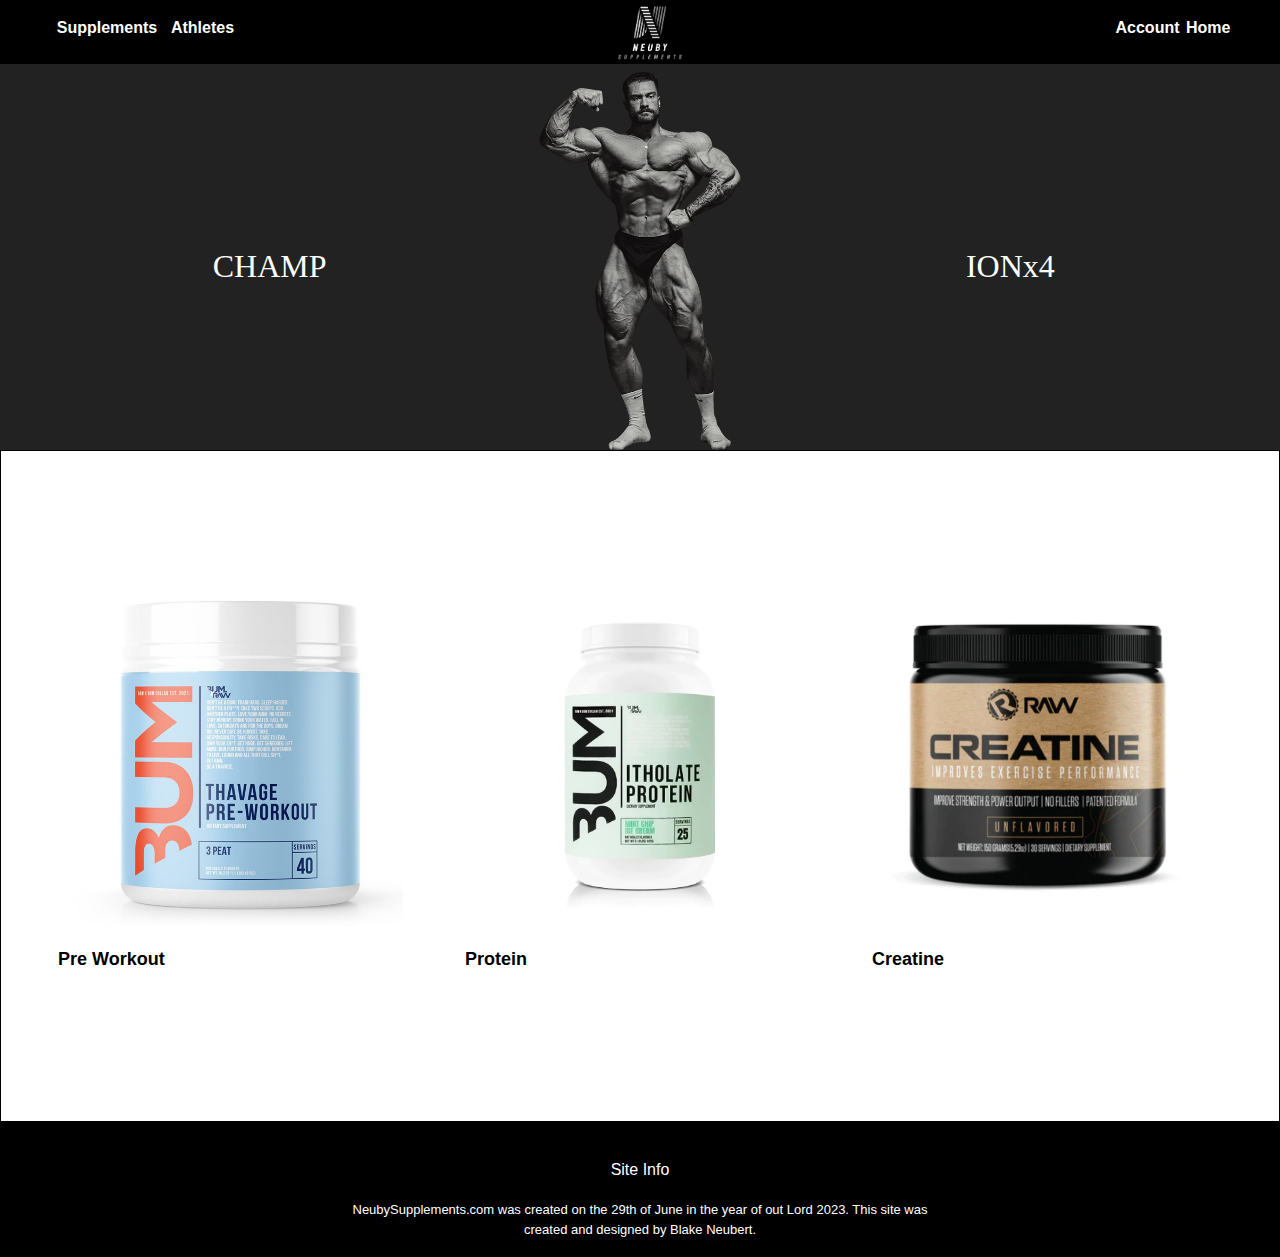
<file: Front page/index.html>
<!DOCTYPE html>
<html lang="en">
<head>
    <meta charset="UTF-8"> 
    <meta name="viewport" content="width=device-width, initial-scale=1.0">
    <title>Neuby Supplements</title>
    <link rel="icon" type="image/x-icon" href="../Assets/Screenshot 2023-06-28 at 8.50.18 PM.png"/>
    <link rel="stylesheet" href="../reset.css">
    <link rel="stylesheet" href="main.css">
    <script src="./script.js"></script>
</head>
<body>
    <header class="header-one">

        <div class="left-head">
            <nav class="supplements-athletes">
                <a href="#profile-container" style="text-decoration: none;">Supplements</a>
                <a href="../Athletes/athletes.html"  style="text-decoration: none;">Athletes</a>
            </nav>
        </div>

        <div class="center-logo">
            <img src="../Assets/Screenshot 2023-06-28 at 8.50.18 PM.png" alt="neuby logo">
        </div>

        <div class="right-head">
            <nav class="create-account">
                <a href="../Create Account/create-account.html"  style="text-decoration: none;">Account</a>
                <a href="./index.html" style="text-decoration: none;">Home</a>
            </nav>
        </div>
    </header>

<main>
    <div class="arnold-pic">
        <div class="daddy">CHAMP</div>
        <img onclick="easteregg()" src="../Assets/chris_bumstead.png" alt="arnold being hot" class="arnold">
        <div class="daddy-two">IONx4</div>
    </div>

    <div class="profile-container" id="profile-container">
        <div class="sups-three-img">
            <div class="img-prod"><img src="../Assets/pre-workout.jpeg" alt="pre workout"></div>
            <div class="products-text">Pre Workout</div>
        </div>
        <div class="sups-three-img">
            <div class="img-prod"><img src="../Assets/protein.webp" alt="protein"></div>
            <div class="products-text">Protein</div>
        </div>
        <div class="sups-three-img">
            <div class="img-prod"><img src="../Assets/Screenshot 2023-07-02 at 11.39.49 AM.png" alt="creatine"></div>
            <div class="products-text">Creatine</div>
        </div>
    </div>
</main>

<footer class="footer">
    <div class="footer-info">Site Info</div>
    <div class="footer-text">NeubySupplements.com was created on the 29th of June in the year of out Lord 2023. This site was created and designed by Blake Neubert.</div>
</footer>
    
</body>
</html>
</file>
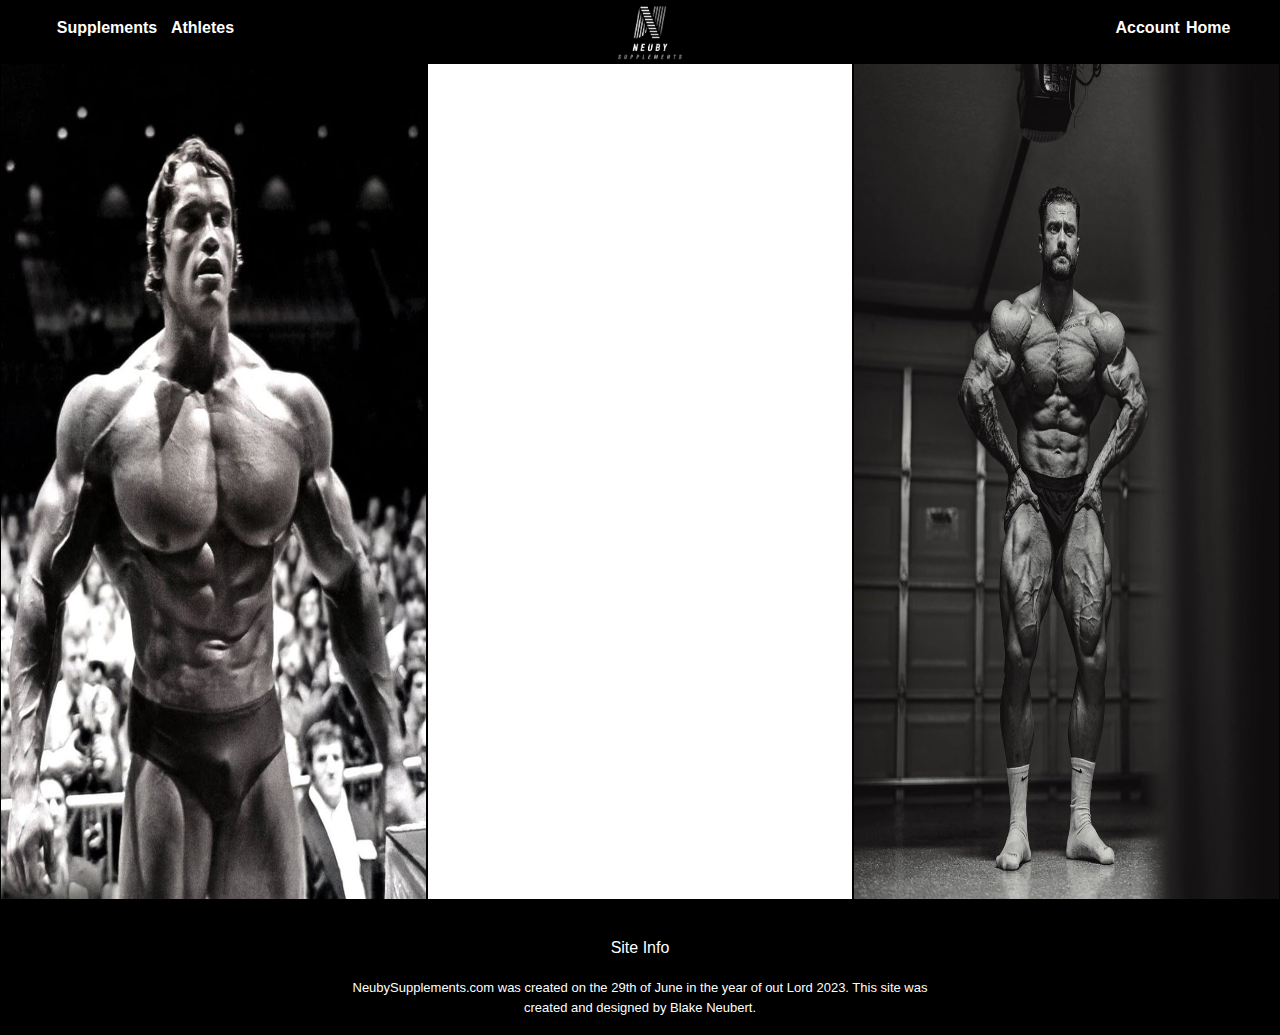
<file: Athletes/athletes.html>
<!DOCTYPE html>
<html lang="en">
<head>
    <meta charset="UTF-8">
    <meta name="viewport" content="width=device-width, initial-scale=1.0">
    <title>Neuby Supplements</title>
    <link rel="icon" type="image/x-icon" href="../Assets/Screenshot 2023-06-28 at 8.50.18 PM.png"/>
    <link rel="stylesheet" href="../reset.css">
    <link rel="stylesheet" href="./athletes.css">
    
</head>
<body>
    <header class="header-one">

        <div class="left-head">
            <nav class="supplements-athletes">
                <a href="../Front page/index.html#profile-container"  style="text-decoration: none;">Supplements</a>
                <a href="./athletes.html" style="text-decoration: none;">Athletes</a>
            </nav>
        </div>

        <div class="center-logo">
            <img src="../Assets/Screenshot 2023-06-28 at 8.50.18 PM.png" alt="neuby logo">
        </div>

        <div class="right-head">
            <nav class="create-account">
                <a href="../Create Account/create-account.html"  style="text-decoration: none;">Account</a>
                <a href="../Front page/index.html" style="text-decoration: none;">Home</a>
            </nav>
        </div>
    </header>

<main>
    <div class="three-col-container">
        <div class="three-col">
            <img src="../Assets/daddy-1.jpeg" alt="arn lookin hot" class="hot">
        </div>
        <div class="three-col">

        </div>
        <div class="three-col">
            <img src="../Assets/daddy-o.jpg_large" alt="">
        </div>
    </div>

</main>
    
    <footer class="footer">
        <div class="footer-info">Site Info</div>
        <div class="footer-text">NeubySupplements.com was created on the 29th of June in the year of out Lord 2023. This site was created and designed by Blake Neubert.</div>
    </footer>

</body>
</html>
</file>
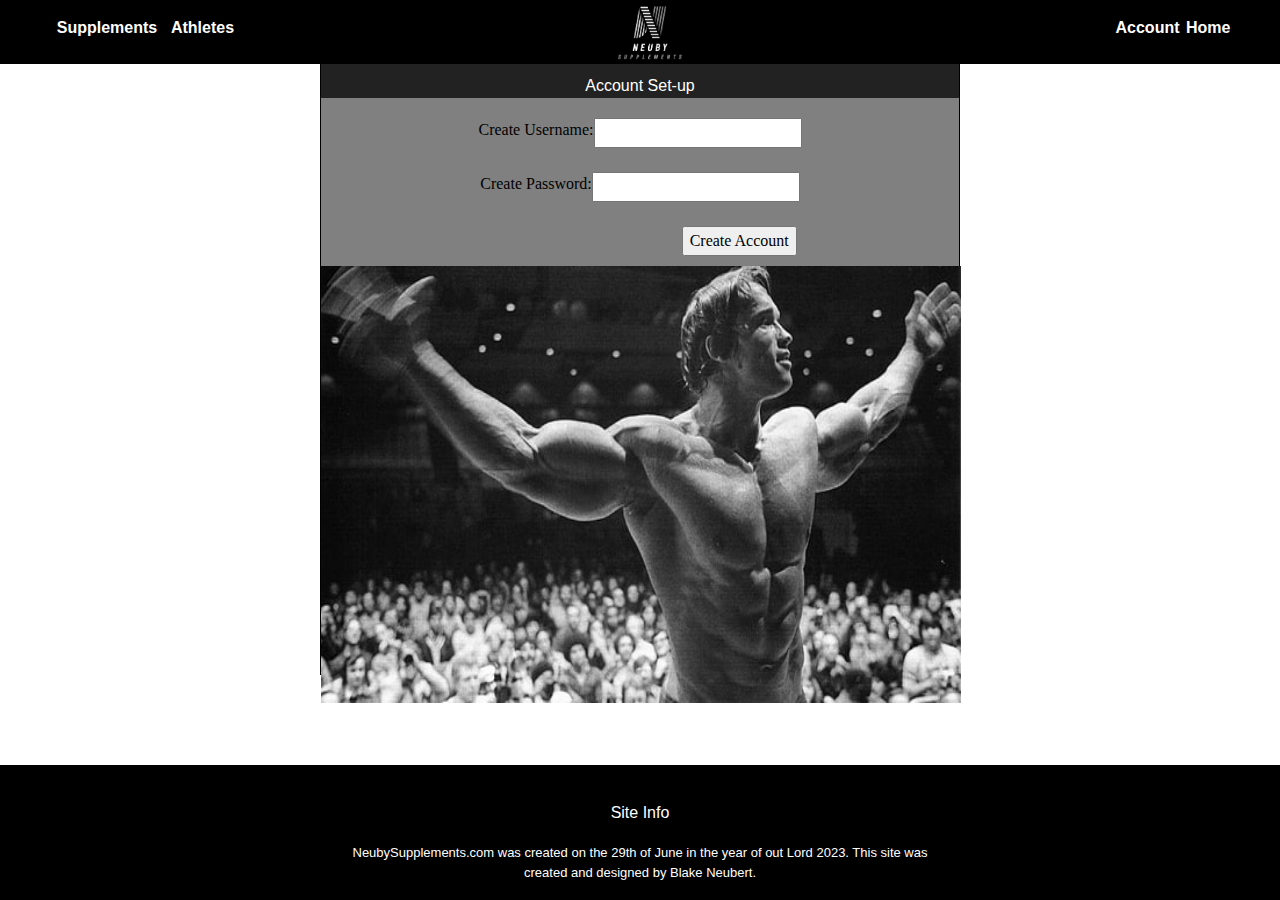
<file: Create Account/create-account.html>
<!DOCTYPE html>
<html lang="en">
<head>
    <meta charset="UTF-8">
    <meta name="viewport" content="width=device-width, initial-scale=1.0">
    <title>Neuby Supplements</title>
    <link rel="icon" type="image/x-icon" href="../Assets/Screenshot 2023-06-28 at 8.50.18 PM.png"/>
    <link rel="stylesheet" href="../reset.css">
    <link rel="stylesheet" href="create-account.css">
    <script src="./create-account..js"></script>
</head>

<body>
    <header class="header-one">

        <div class="left-head">
            <nav class="supplements-athletes">
                <a href="../Front page/index.html#profile-container"  style="text-decoration: none;">Supplements</a>
                <a href="../Athletes/athletes.html"  style="text-decoration: none;">Athletes</a>
            </nav>
        </div>

        <div class="center-logo">
            <img src="../Assets/Screenshot 2023-06-28 at 8.50.18 PM.png" alt="neuby logo">
        </div>

        <div class="right-head">
            <nav class="create-account">
                <a href="./create-account.html" style="text-decoration: none;">Account</a>
                <a href="../Front page/index.html" style="text-decoration: none;">Home</a>
            </nav>
        </div>
    </header>

<main class="make-it-flex">
    <div class="account-set-up">Account Set-up</div>
    <div class="create-username">
        <label for="username">Create Username: </label> 
        <input type="text" id="username" name="username" placeholder="">
    </div>
    <br>
    <div class="create-password">
        <label for="password">Create Password: </label> 
        <input type="password" id="password" name="password" placeholder="">
    </div>
    <br>
    <div class="submit"><button onclick="accountCreated()">Create Account</button></div>
    <div class="arnold"><img src="../Assets/bodybuilding-arnold-schwarzenegger-bodybuilder-wallpaper-thumb.jpg" alt="arnold" class="arms"></div>
 </main>

 <footer class="footer">
    <div class="footer-info">Site Info</div>
    <div class="footer-text">NeubySupplements.com was created on the 29th of June in the year of out Lord 2023. This site was created and designed by Blake Neubert.</div>
</footer>

            
</body>
</html>
</file>
<file: Front page/main.css>
body {
    overscroll-behavior-y: none;
  }

  a {
    color: white;
    font-family: Arial, Helvetica, sans-serif ;
    font-weight: 600;
  }

.header-one {
    position: fixed;
    display: flex;
    height: 64px;
    background-color:black;
    width: 100%;
    justify-content: space-evenly;
}

.left-head{
    margin-top:16px;
    margin-right: 20px;
    display: flex;
    width: 20%;
    height: 50%;
    justify-content: space-evenly;
}

.supplements-athletes{
    display: flex;
    justify-content: space-evenly;
    width: 100%;
    font-family: Arial, Helvetica, sans-serif ;
    font-weight: 600;
    padding-right: 20%;
}


.center-logo{
    display: flex;
    width:15%;
    border: 1px solid black;
    margin: 0 15vw;
    justify-content: center;
}

.right-head{
    margin-top:16px;
    display: flex;
    width: 20%;
    height: 50%;
    justify-content:space-evenly;
    padding-left: 10%;
}

.create-account{
    display: flex;
    justify-content: space-evenly;
    width: 100%;
    font-family: Arial, Helvetica, sans-serif ;
    font-weight: 600;
}


.arnold-pic{
    padding-top: 62px;
    display: flex;
    height: 50vh;
    background-color: rgb(34, 34, 34);
    justify-content: space-evenly;
}

.arnold:hover{
    cursor:pointer;
}

.arnold{
   display: flex;
   padding-top: 10px;
}

.daddy{
    color: white;
    display: flex;
    height: 95%;
    width: 20%;
    justify-content: center;
    padding-top: 20vh;
    font-size: xx-large;
}

.daddy-two{
    color:white;
    display: flex;
    height: 95%;
    width: 20%;
    text-align: center;
    justify-content: center;
    padding-top: 20vh;
    font-size: xx-large;
}

.profile-container{
    display: flex;
    border: 1px solid black;
    justify-content: space-evenly;
    flex-wrap: wrap;
}

.sups-three-img{
    flex-direction: column;
    margin: 15vh 0;
    display: flex;
    height: 400px;
    width:350px;
    flex-wrap: wrap;
    font-size: large;
    font-family: Arial, Helvetica, sans-serif;
    font-weight: 700;
}

.img-prod{
    display: flex;
    width: 100%;
    height: 85%;
    justify-content: center;

}

.products-text{
    display: flex;
    height: 15%;
    width: 100%;
    padding-top: 20px;
}


.footer {
    padding-top: 2%;
    display: flex;
    height: 15vh;
    background-color: black;
    flex-direction: column;
}

.footer-info{
    padding-top: 10px;
    color: white;
    display: flex;
    height: 30%;
    text-align: center;
    justify-content: center;
    font-family: Arial, Helvetica, sans-serif;
}

.footer-text{
    padding: 10px 27% 0 27%;
    color: white;
    display: flex;
    height: 60%;
    margin-top: 10px;
    text-align: center;
    justify-content: center;
    font-family: Arial, Helvetica, sans-serif;
    font-size: small;
}
</file>
<file: Athletes/athletes.css>
body {
    overscroll-behavior-y: none;
  }

  a {
    color: white;
    font-family: Arial, Helvetica, sans-serif ;
    font-weight: 600;
  }

.header-one {
    position: fixed;
    display: flex;
    height: 64px;
    background-color:black;
    width: 100%;
    justify-content: space-evenly;
}

.left-head{
    margin-top:16px;
    margin-right: 20px;
    display: flex;
    width: 20%;
    height: 50%;
    justify-content: space-evenly;
}

.supplements-athletes{
    display: flex;
    justify-content: space-evenly;
    width: 100%;
    font-family: Arial, Helvetica, sans-serif ;
    font-weight: 600;
    padding-right: 20%;
}


.center-logo{
    display: flex;
    width:15%;
    border: 1px solid black;
    margin: 0 15vw;
    justify-content: center;
}

.right-head{
    margin-top:16px;
    display: flex;
    width: 20%;
    height: 50%;
    justify-content:space-evenly;
    padding-left: 10%;
}

.create-account{
    display: flex;
    justify-content: space-evenly;
    width: 100%;
    font-family: Arial, Helvetica, sans-serif ;
    font-weight: 600;
}

.three-col-container{
    display: flex;
    justify-content: space-evenly;
    flex-wrap: wrap;
}

.three-col{
    padding-top: 63px;
    display: flex;
    width: 33.33%;
    height: 100vh;
    border: 1px solid black;
    justify-content: center;
}

.hot{
    width: 100%;
}


.footer {
    padding-top: 2%;
    display: flex;
    height: 15vh;
    background-color: black;
    flex-direction: column;

}

.footer-info{
    padding-top: 10px;
    color: white;
    display: flex;
    height: 30%;
    text-align: center;
    justify-content: center;
    font-family: Arial, Helvetica, sans-serif;
}

.footer-text{
    padding: 10px 27% 0 27%;
    color: white;
    display: flex;
    height: 60%;
    margin-top: 10px;
    text-align: center;
    justify-content: center;
    font-family: Arial, Helvetica, sans-serif;
    font-size: small;
}
</file>
<file: Create Account/create-account.css>
body {
    overscroll-behavior-y: none;
  }

  a {
    color: white;
    font-family: Arial, Helvetica, sans-serif ;
    font-weight: 600;
  }

.header-one {
    position: fixed;
    display: flex;
    height: 64px;
    background-color:black;
    width: 100%;
    justify-content: space-evenly;
}

.left-head{
    margin-top:16px;
    margin-right: 20px;
    display: flex;
    width: 20%;
    height: 50%;
    justify-content: space-evenly;
}

.supplements-athletes{
    display: flex;
    justify-content: space-evenly;
    width: 100%;
    font-family: Arial, Helvetica, sans-serif ;
    font-weight: 600;
    padding-right: 20%;
}


.center-logo{
    display: flex;
    width:15%;
    border: 1px solid black;
    margin: 0 15vw;
    justify-content: center;
}

.right-head{
    margin-top:16px;
    display: flex;
    width: 20%;
    height: 50%;
    justify-content:space-evenly;
    padding-left: 10%;
}

.create-account{
    display: flex;
    justify-content: space-evenly;
    width: 100%;
    font-family: Arial, Helvetica, sans-serif ;
    font-weight: 600;
}

.make-it-flex{
    display: flex;
    width: 50vw;
    margin-left: 25vw;
    height: 75vh;
    border: 1px black solid;
    flex-direction: column;
    background-color: grey;
}

.account-set-up{
    display: flex;
    padding-top: 10px;
    margin-top: 63px;
    height: 5vh;
    justify-content: center;
    color: white;
    background-color: rgb(34, 34, 34);
    font-family: Arial, Helvetica, sans-serif;
}

.create-username{
    margin-top: 20px;
    display: flex;
    justify-content: center;
}

.create-password{
    display: flex;
    justify-content: center;
}

.submit{
    display: flex;
    justify-content: center;
    padding-left: 15.5vw;
}

.arnold{
    display: flex;
    width: 50vw;
    
}

.arms{
    display: flex;
    width: 100vw;
    margin-top: 10px;
    height: 48.6vh;
}


.footer {
    margin-top: 10vh;
    padding-top: 2%;
    display: flex;
    height: 15vh;
    background-color: black;
    flex-direction: column;

}

.footer-info{
    padding-top: 10px;
    color: white;
    display: flex;
    height: 30%;
    text-align: center;
    justify-content: center;
    font-family: Arial, Helvetica, sans-serif;
}

.footer-text{
    padding: 10px 27% 0 27%;
    color: white;
    display: flex;
    height: 60%;
    margin-top: 10px;
    text-align: center;
    justify-content: center;
    font-family: Arial, Helvetica, sans-serif;
    font-size: small;
}
</file>
